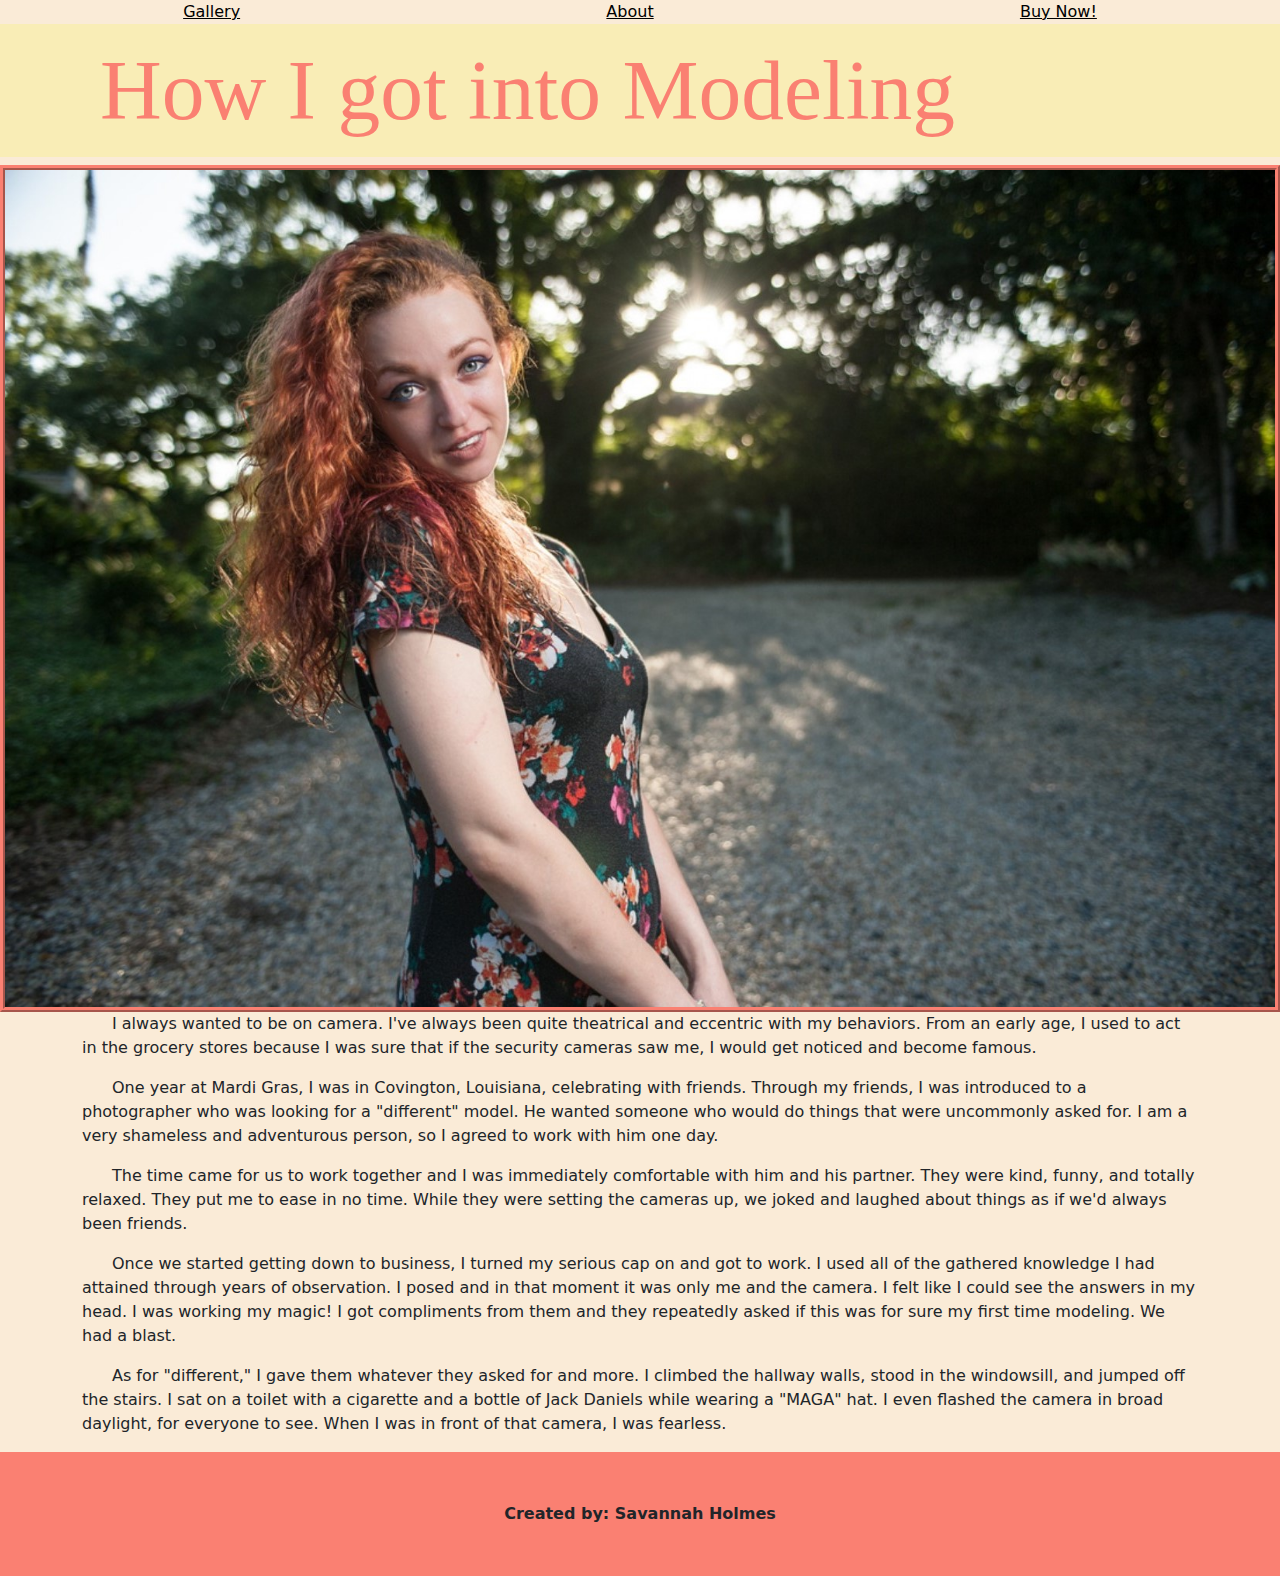
<file: index.html>
<!DOCTYPE html>
<html lang="en">
<head>
    <meta charset="UTF-8">
    <meta name="viewport" content="width=device-width, initial-scale=1.0">
    <title>Home</title>
    <link href="https://cdn.jsdelivr.net/npm/bootstrap@5.3.3/dist/css/bootstrap.min.css" rel="stylesheet" integrity="sha384-QWTKZyjpPEjISv5WaRU9OFeRpok6YctnYmDr5pNlyT2bRjXh0JMhjY6hW+ALEwIH" crossorigin="anonymous">
    <link rel="stylesheet" href="styles.css">
    
</head>

<body>
    <nav>
        <a href="gallery.html">Gallery</a>
        <a href="about.html">About</a>
        <a href="purchase.html">Buy Now!</a>
    </nav>
    <main>
        <h1>How I got into Modeling</h1>
        <img id="headshot" src="img\headshot.jpg">

        <div class="container">
            <p class="indent">I always wanted to be on camera. I've always been quite theatrical and eccentric with my behaviors. From an early age, I used to act in the grocery stores because I was sure that if the security cameras saw me, I would get noticed and become famous.</p>
            <p class="indent">One year at Mardi Gras, I was in Covington, Louisiana, celebrating with friends. Through my friends, I was introduced to a photographer who was looking for a "different" model. He wanted someone who would do things that were uncommonly asked for. I am a very shameless and adventurous person, so I agreed to work with him one day.</p>
            <p class="indent">The time came for us to work together and I was immediately comfortable with him and his partner. They were kind, funny, and totally relaxed. They put me to ease in no time. While they were setting the cameras up, we joked and laughed about things as if we'd always been friends.</p>
            <p class="indent">Once we started getting down to business, I turned my serious cap on and got to work. I used all of the gathered knowledge I had attained through years of observation. I posed and in that moment it was only me and the camera. I felt like I could see the answers in my head. I was working my magic! I got compliments from them and they repeatedly asked if this was for sure my first time modeling. We had a blast.</p>
            <p class="indent">As for "different," I gave them whatever they asked for and more. I climbed the hallway walls, stood in the windowsill, and jumped off the stairs. I sat on a toilet with a cigarette and a bottle of Jack Daniels while wearing a "MAGA" hat. I even flashed the camera in broad daylight, for everyone to see. When I was in front of that camera, I was fearless.</p>
            <p class="indent"></p>
        </div>
    
  


    </main>

    <script src="https://cdn.jsdelivr.net/npm/bootstrap@5.3.3/dist/js/bootstrap.bundle.min.js" integrity="sha384-YvpcrYf0tY3lHB60NNkmXc5s9fDVZLESaAA55NDzOxhy9GkcIdslK1eN7N6jIeHz" crossorigin="anonymous"></script> 
    <script src="myscript.js"></script>

</body>
<footer id="myFooter">
    Created by: Savannah Holmes
</footer>
</html>
</file>
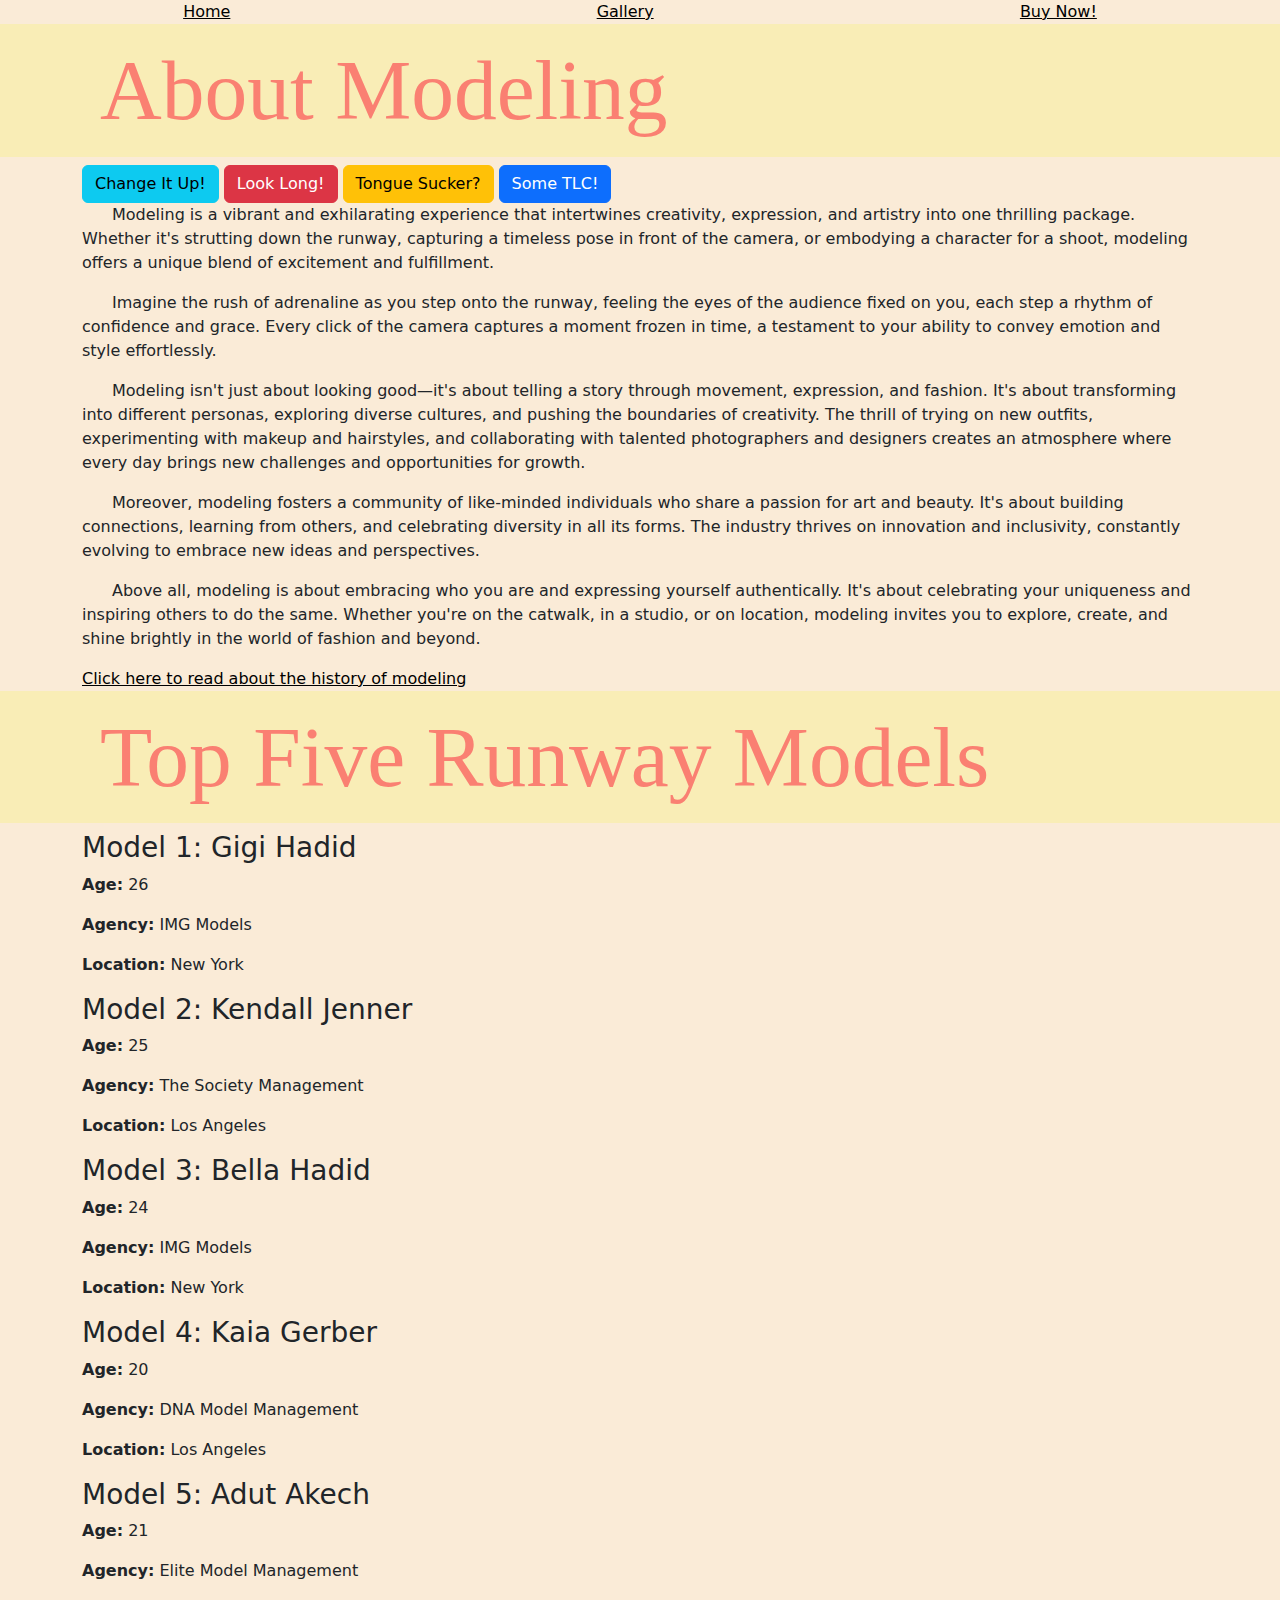
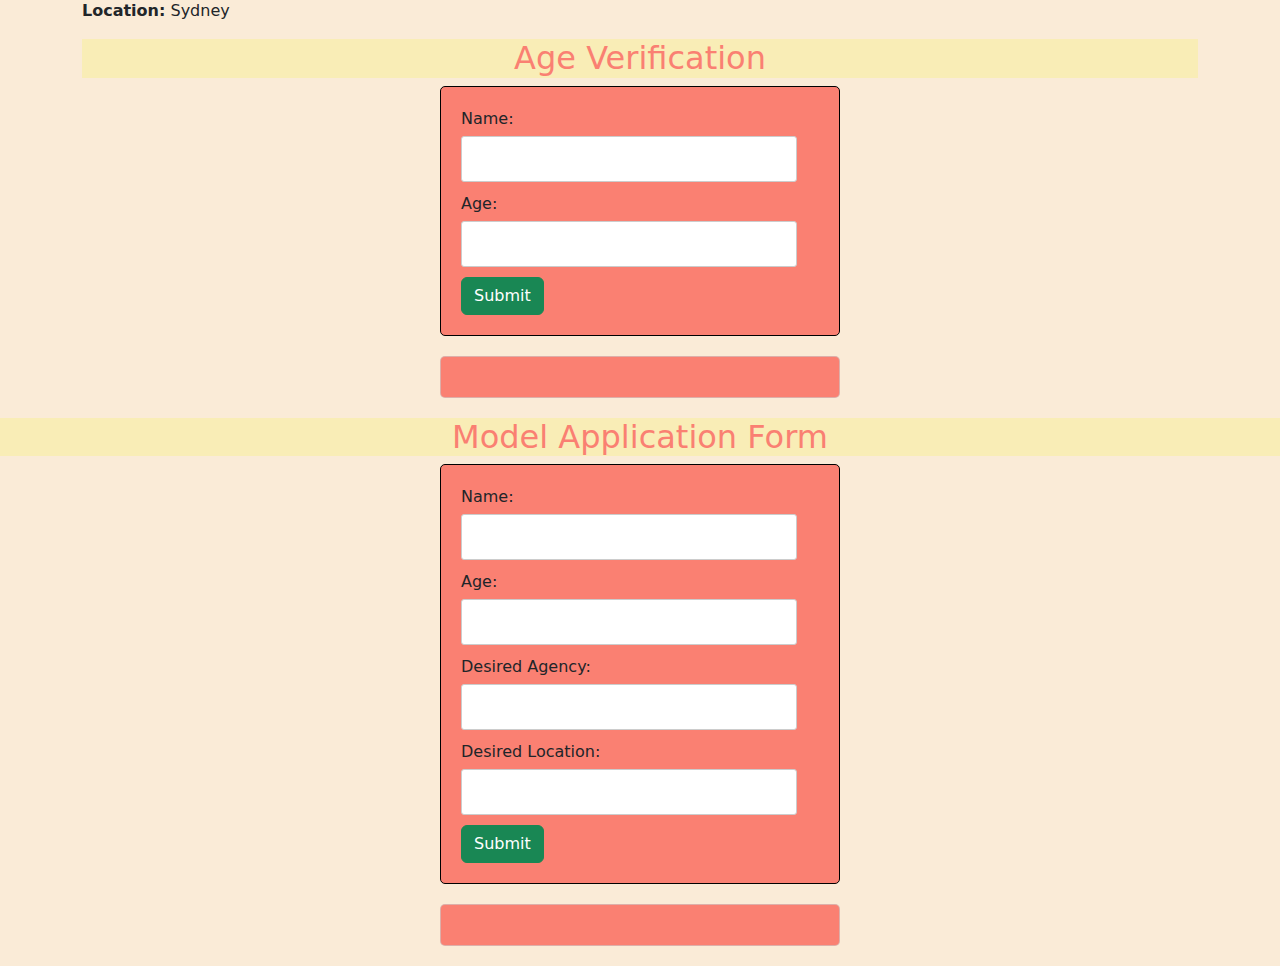
<file: about.html>
<!DOCTYPE html>
<html lang="en">
<head>
    <meta charset="UTF-8">
    <meta name="viewport" content="width=device-width, initial-scale=1.0">
    <title>About</title>
    <link href="https://cdn.jsdelivr.net/npm/bootstrap@5.3.3/dist/css/bootstrap.min.css" rel="stylesheet" integrity="sha384-QWTKZyjpPEjISv5WaRU9OFeRpok6YctnYmDr5pNlyT2bRjXh0JMhjY6hW+ALEwIH" crossorigin="anonymous">
    <link rel="stylesheet" href="styles.css">

</head>
<body>
    <nav>
        <a href="index.html">Home</a>
        <a href="gallery.html">Gallery</a>
        <a href="purchase.html">Buy Now!</a>
    </nav>
    <main>
        <h1 id="changeUp">About Modeling</h1>
    
        <div class="container">
            <button type="button" class="btn btn-info" onclick="myFunction()">Change It Up!</button>

            <button type="button" class="btn btn-danger" data-bs-container="body" data-bs-toggle="popover" data-bs-placement="top" data-bs-content="Enlongate your body to fill the screen and appear taller.">
                Look Long!
            </button>

            <button type="button" class="btn btn-warning" data-bs-container="body" data-bs-toggle="popover" data-bs-placement="bottom" data-bs-content="Suck on your tongue to make your jawline more pronounced and to help give a pouty lip look.">
                Tongue Sucker?
            </button>        

            <button type="button" class="btn btn-primary" data-bs-container="body" data-bs-toggle="popover" data-bs-placement="right" data-bs-content="Don't forget to take care of yourself. Including, but not limited to, makeup that suits you & regular manicures">
                 Some TLC!
            </button>

            <p class="indent">Modeling is a vibrant and exhilarating experience that intertwines creativity, expression, and artistry into one thrilling package. Whether it's strutting down the runway, capturing a timeless pose in front of the camera, or embodying a character for a shoot, modeling offers a unique blend of excitement and fulfillment. </p>
            <p class="indent">Imagine the rush of adrenaline as you step onto the runway, feeling the eyes of the audience fixed on you, each step a rhythm of confidence and grace. Every click of the camera captures a moment frozen in time, a testament to your ability to convey emotion and style effortlessly.</p>
            <p class="indent">Modeling isn't just about looking good—it's about telling a story through movement, expression, and fashion. It's about transforming into different personas, exploring diverse cultures, and pushing the boundaries of creativity. The thrill of trying on new outfits, experimenting with makeup and hairstyles, and collaborating with talented photographers and designers creates an atmosphere where every day brings new challenges and opportunities for growth.</p>
            <p class="indent">Moreover, modeling fosters a community of like-minded individuals who share a passion for art and beauty. It's about building connections, learning from others, and celebrating diversity in all its forms. The industry thrives on innovation and inclusivity, constantly evolving to embrace new ideas and perspectives.</p>
            <p class="indent">Above all, modeling is about embracing who you are and expressing yourself authentically. It's about celebrating your uniqueness and inspiring others to do the same. Whether you're on the catwalk, in a studio, or on location, modeling invites you to explore, create, and shine brightly in the world of fashion and beyond.</p>

            <a class="button" href="https://modelstudents.co.uk/blog/the-history-of-modelling/">Click here to read about the history of modeling</a>
 
        </div>
 
        <h1>Top Five Runway Models</h1>

  <div id="modelsContainer" class="container">

        <script>
            const models = [
                 { name: 'Gigi Hadid', age: 26, agency: 'IMG Models', location: 'New York' },
                 { name: 'Kendall Jenner', age: 25, agency: 'The Society Management', location: 'Los Angeles' },
                 { name: 'Bella Hadid', age: 24, agency: 'IMG Models', location: 'New York' },
                 { name: 'Kaia Gerber', age: 20, agency: 'DNA Model Management', location: 'Los Angeles' },
                 { name: 'Adut Akech', age: 21, agency: 'Elite Model Management', location: 'Sydney' }
                ];

            const modelsContainer = document.getElementById('modelsContainer');

            function displayModels() {
                for (let i = 0; i < models.length; i++) {
                const modelDiv = document.createElement('div');
                modelDiv.className = 'model';
                modelDiv.innerHTML = `
                    <h3>Model ${i + 1}: ${models[i].name}</h3>
                    <p><strong>Age:</strong> ${models[i].age}</p>
                    <p><strong>Agency:</strong> ${models[i].agency}</p>
                    <p><strong>Location:</strong> ${models[i].location}</p>
                    `;
                    modelsContainer.appendChild(modelDiv);
                }
             }

            displayModels();
        </script>
     
        <h2>Age Verification</h2>
        <form id="ageForm">
            <label for="name">Name:</label>
            <input type="text" id="name" name="name" required>
   
            <label for="age">Age:</label>
            <input type="number" id="age" name="age" required>
   
            <button type="button" class="btn btn-success" onclick="checkAge()">Submit</button>
        </form>
   
     <div id="result1" style="display: internal;"></div>
    </div>

     
 <h2>Model Application Form</h2>
 <form id="modelForm">
   <label for="name">Name:</label>
   <input type="text" id="name" name="name" required>

   <label for="age">Age:</label>
   <input type="number" id="age" name="age" required>

   <label for="agency">Desired Agency:</label>
   <input type="text" id="agency" name="agency" required>

   <label for="location">Desired Location:</label>
   <input type="text" id="location" name="location" required>

   <button type="button" class="btn btn-success" onclick="displayMessage()">Submit</button>
 </form>

 <div id="result" style="display: internal;"></div>

 <script>
   function displayMessage() {
     const name = document.getElementById('name').value;
     const age = document.getElementById('age').value;
     const agency = document.getElementById('agency').value;
     const location = document.getElementById('location').value;

     const resultDiv = document.getElementById('result');
     resultDiv.style.display = 'block';
     resultDiv.innerHTML = `
       <h2>Application Details</h2>
       <p><strong>Name:</strong> ${name}</p>
       <p><strong>Age:</strong> ${age}</p>
       <p><strong>Desired Agency:</strong> ${agency}</p>
       <p><strong>Desired Location:</strong> ${location}</p>
       <p>Thank you for your submission, ${name}! We will review your application for the ${agency} agency in ${location}.</p>
     `;
   }
 </script>


    </main>
    <script src="https://cdn.jsdelivr.net/npm/bootstrap@5.3.3/dist/js/bootstrap.bundle.min.js" integrity="sha384-YvpcrYf0tY3lHB60NNkmXc5s9fDVZLESaAA55NDzOxhy9GkcIdslK1eN7N6jIeHz" crossorigin="anonymous"></script>
    <script src="myscript.js"></script>
</body>
</html>
</file>
<file: styles.css>
h1 {
    font-family: Verdana;
    font-size: 85.5px;
    background-color: rgb(249, 237, 182);
    color: salmon;
    padding: 15px;
    padding-left: 100px;

}

p.indent {
    text-indent: 30px;
}

body {
    background-color: antiquewhite;
}

nav {
    display: flex;
    justify-content: space-around;
    background-color: antiquewhite;
}

div.card {
    background-color: salmon;
}

a {
    color: black;
}

#myFooter {
    background-color: salmon;
    text-align: center;
    padding: 50px;
    font-weight: bold;   
}

.photo {
    margin: 10px;
    display: inline-block;
}

.cart {
    border: 1px solid #ccc;
    padding: 10px;
    margin: 20px;
}

input {
    width: calc(100% - 22px);
    padding: 10px;
    margin-bottom: 10px;
    border: 1px solid #ccc;
    border-radius: 3px;
}

#result {
    max-width: 400px;
    margin: 20px auto;
    padding: 20px;
    border: 1px solid #cccccc9e;
    background-color: salmon;
    border-radius: 5px;
}

#result1 {
    max-width: 400px;
    margin: 20px auto;
    padding: 20px;
    border: 1px solid #cccccc9e;
    background-color: salmon;
    border-radius: 5px;
}

form {
    max-width: 400px;
    margin: 0 auto;
    padding: 20px;
    border: 1px solid rgb(0, 0, 0);
    background-color: salmon;
    border-radius: 5px;
}

label {
    display: block;
    margin-bottom: 5px;
}

input {
    width: calc(100% - 22px);
    padding: 10px;
    margin-bottom: 10px;
    border: 1px solid #ccc;
    border-radius: 3px;
}

#headshot {
    width: calc(100%);
    border-style: ridge;
    border-width: 5px;
    border-color: salmon;
}

div.col {
    padding: 10px;
}

h2 {
    background-color: rgb(249, 237, 182);
    color: salmon;
    display: flex;
    justify-content: center;
}
</file>
